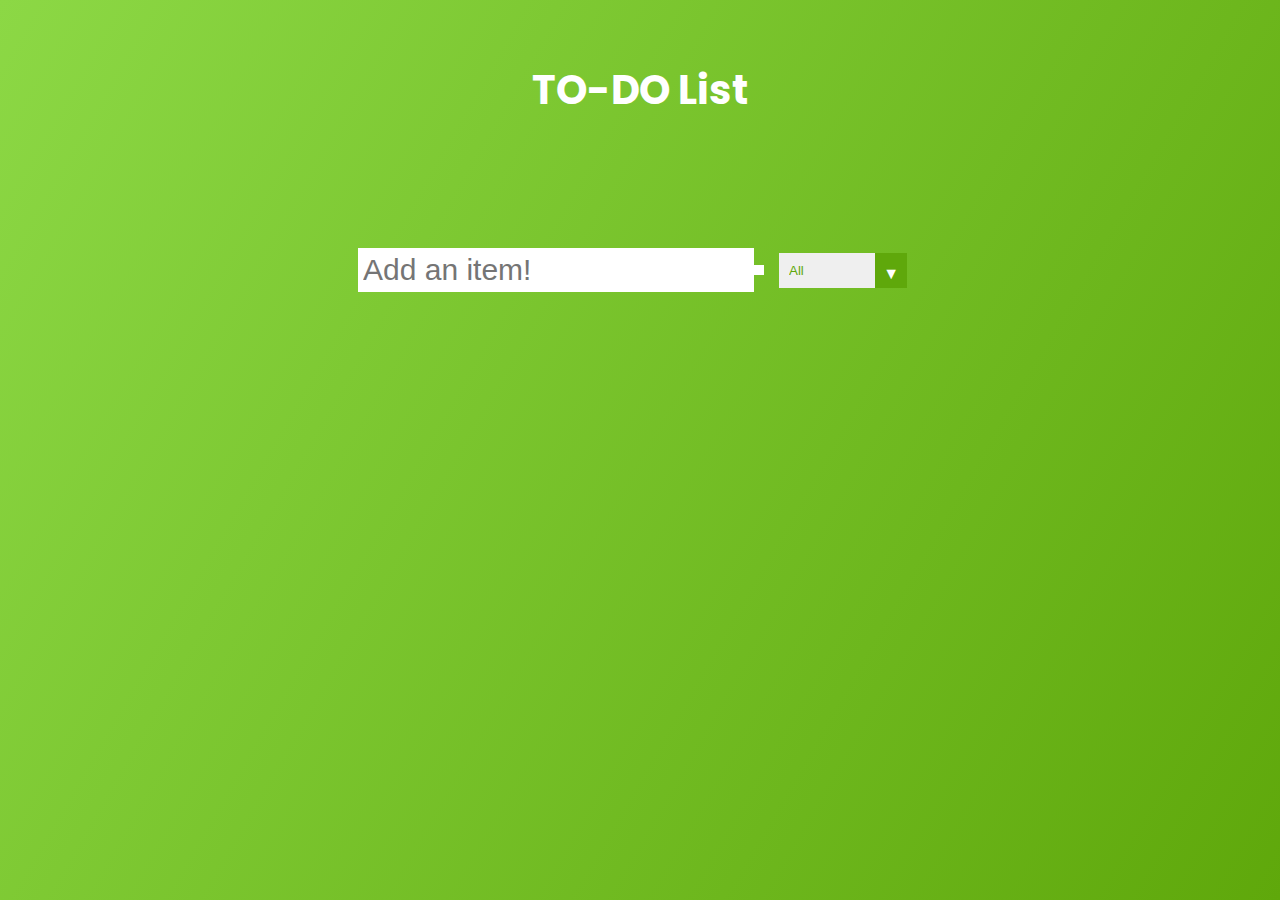
<file: To-do_List/index.html>
<!DOCTYPE html>
<html lang="en">
<head>
    <meta charset="UTF-8">
    <meta name="viewport" content="width=device-width, initial-scale=1.0">
    <title>TO-DO List</title>


    <link href="https://fonts.googleapis.com/css2?family=Poppins&display=swap" rel="stylesheet">
    <link rel="stylesheet" href="assets/css/style.css">
    <link rel="stylesheet" href="https://cdnjs.cloudflare.com/ajax/libs/font-awesome/5.15.1/css/all.min.css" integrity="sha512-+4zCK9k+qNFUR5X+cKL9EIR+ZOhtIloNl9GIKS57V1MyNsYpYcUrUeQc9vNfzsWfV28IaLL3i96P9sdNyeRssA==" crossorigin="anonymous" />

</head>
<body>
    <div class="container">
        <div class="add">
            <h3>TO-DO List</h3>
            <form>
                <input type="text" class="todo-input" id="add_input" placeholder="Add an item!">
                <button type="submit" class="todo-button">
                    <i class="fas fa-plus-square"></i>
                </button>
                <div class="select">
                    <select name="todos" class="filter-todo">
                        <option value="all">All</option>
                        <option value="completed">Completed</option>
                        <option value="uncompleted">Uncompleted</option>
                    </select>
                </div>
            </form>
        </div>
        <div class="todo-container">
            <ul class="todo-list"></ul>
        </div>
    </div>

    <script src="assets/js/js.js"></script>
</body>
</html>
</file>
<file: To-do_List/assets/css/style.css>
*{
    margin: 0;
    padding: 0;
    box-sizing: border-box;
}

body {
    background-image: linear-gradient(120deg,#8cd845,#5fa80b);
    color: white;
    font-family: 'Poppins', sans-serif;
    min-height: 100vh;
}

.container {
    /* display: grid;
    justify-content: center;
    align-items: center;  */
}

h3,form {
   
    min-height: 20vh;
    display: flex;
    justify-content: center;
    align-items: center;
}

.add h3 {
    font-size: 40px;
}

.add input , .add .todo-button{
    padding: 5px;
    font-size: 30px;
    border: none;
    background: white;
    outline: none;
    
}

.add button {
    color:#5fa80b;
    background: white;
    cursor: pointer;
    transition: all 0.3s ease;
}

.add button:hover {
    background:#5fa80b;
    color: white;
}

.todo-container {
    display:flex;
    justify-content: center;
    align-items: center;
}

.todo-list {
    min-width: 30%;
    list-style: none;
}

.todo {
    margin: 5px;
    background:white;
    color: black;
    font-size: 1.5rem;
    display: flex;
    justify-content: space-between;
    align-items: center;
    transition: all 0.5s ease;
}

.todo li {
    flex: 1;
}

.trash-btn, .complete-btn {
    background: #5fa80b;
    color: white;
    border: none;
    padding: 1rem;
    cursor: pointer;
    font-size: 1rem;
    outline: none;
}

.trash-btn {
    background: rgb(245, 75, 45);
}

.todo-item {
    padding: 0rem 0.5rem;
}

.fa-trash, .fa-check {
    pointer-events: none;
}

.completed {
    text-decoration: line-through;
    opacity: 0.5;
}

.fall {
    transform: translateY(8rem) rotateZ(20deg);
    opacity: 0;
}

select {
    -webkit-appearance: none;
    -moz-appearance: none;
    appearance: none;
    outline: none;
    border: none;
}

.select {
    margin: 15px;
    position: relative;
    overflow: hidden;
   
}

select { 
    color: #5fa80b;
    width: 8rem;
    cursor: pointer;
    padding:10px;
}

.select::after {
    content: "\25BC";
    position: absolute;
    background: #5fa80b;
    top: 0;
    right: 0;
    padding: 8px;
    pointer-events: none;
    transition: all 0.3s ease;
}

.select:hover::after {
    background: white;
    color: #5fa80b;
}
</file>
